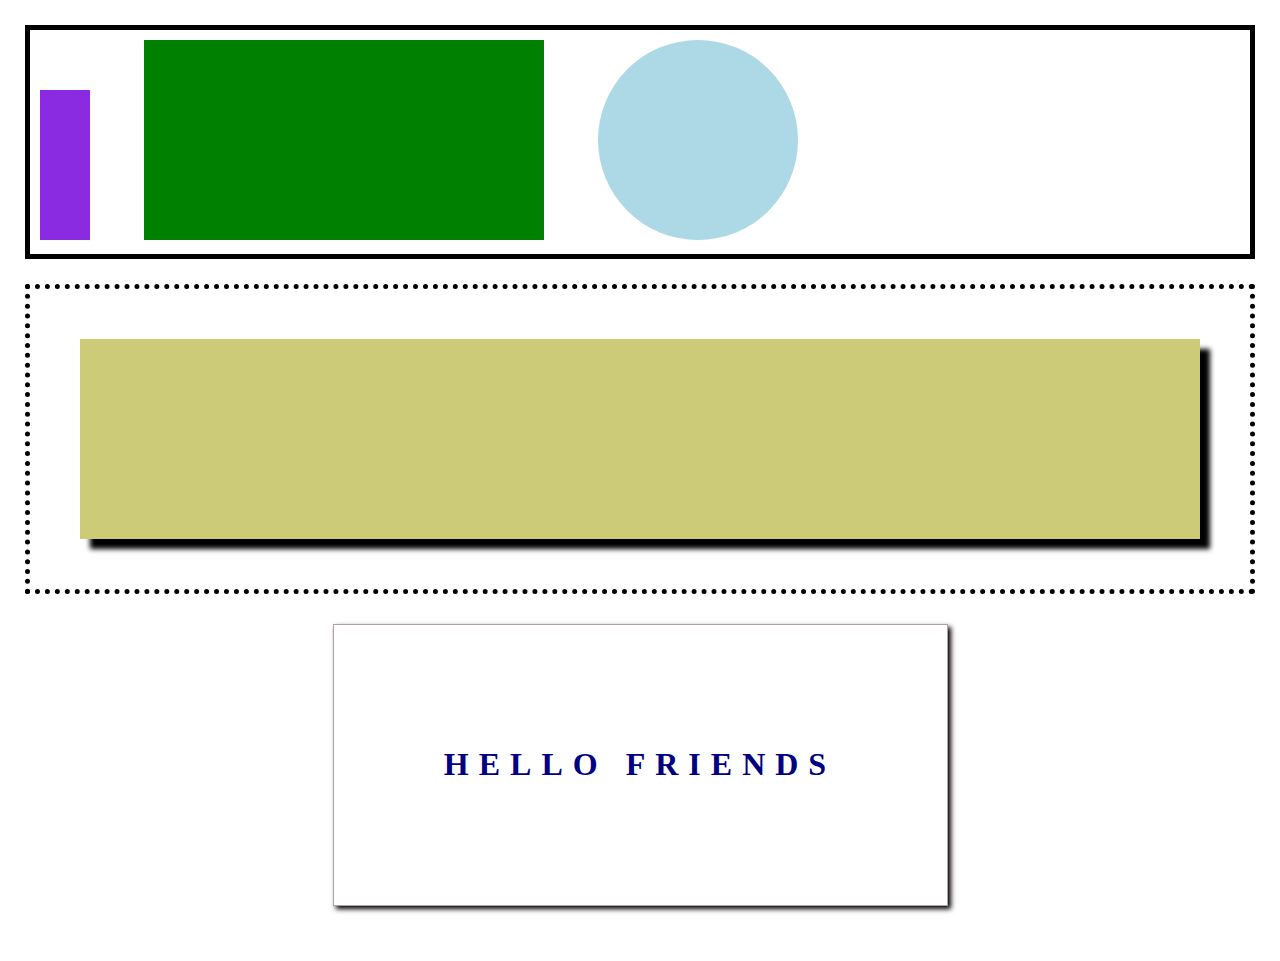
<file: second/index.html>
<!-- Put your HTML HERE, make sure to connect your index.css sheet -->
<!DOCTYPE html>
<html>
    <head>
        <title> Second Problem </title>
        <link rel="stylesheet" href="index.css" />
    </head>

    <body>
        <div class="top">
            <div class="box1">
            </div>

            <div class="box2">
            </div>

            <div class ="circle">
            </div>
        </div>

        <div class="middle">
            <div class="box-shadow">
            </div>
        </div>

        <div class="bottom">
            <h1>HELLO FRIENDS</h1>
        </div>
    </body>
</html>
</file>
<file: second/index.css>
body
{
    margin: 0; 
    padding: 25px; 
}

.top
{
    width: 100%;  
    border: 5px solid black; 
    padding: 10px; 
    box-sizing: border-box;
}

.box1
{
    height: 150px; 
    width: 50px;  
    background-color: blueviolet; 
    display: inline-block;   
}

.box2
{
    height: 200px; 
    width: 400px; 
    background-color: green; 
    display: inline-block; 
    margin: 0 50px; 
}
.circle
{
    height: 200px; 
    width: 200px; 
    border-radius: 50%; 
    background-color: lightblue; 
    display: inline-block; 
}

.middle
{
    width: 100%; 
    border: 5px dotted black; 
      box-sizing: border-box; 
      margin-top: 25px; 
      padding: 50px; 
}

.box-shadow
{
    width: 100%; 
    height: 200px; 
    box-shadow: 10px 10px 5px 0px; 
    background-color: rgb(204, 204, 120); 
}

.bottom
{
    width: 50%; 
    box-sizing: border-box; 
    margin: 30px auto; 
    border: 1px solid rgb(175, 161, 161); 
    background-color: white; 
    padding: 100px; 
    box-shadow: 3px 3px 5px 0px black; 
}

.bottom h1
{
    width: 100%; 
    text-align: center; 
    color: navy; 
    letter-spacing: 10px; 
}
</file>
